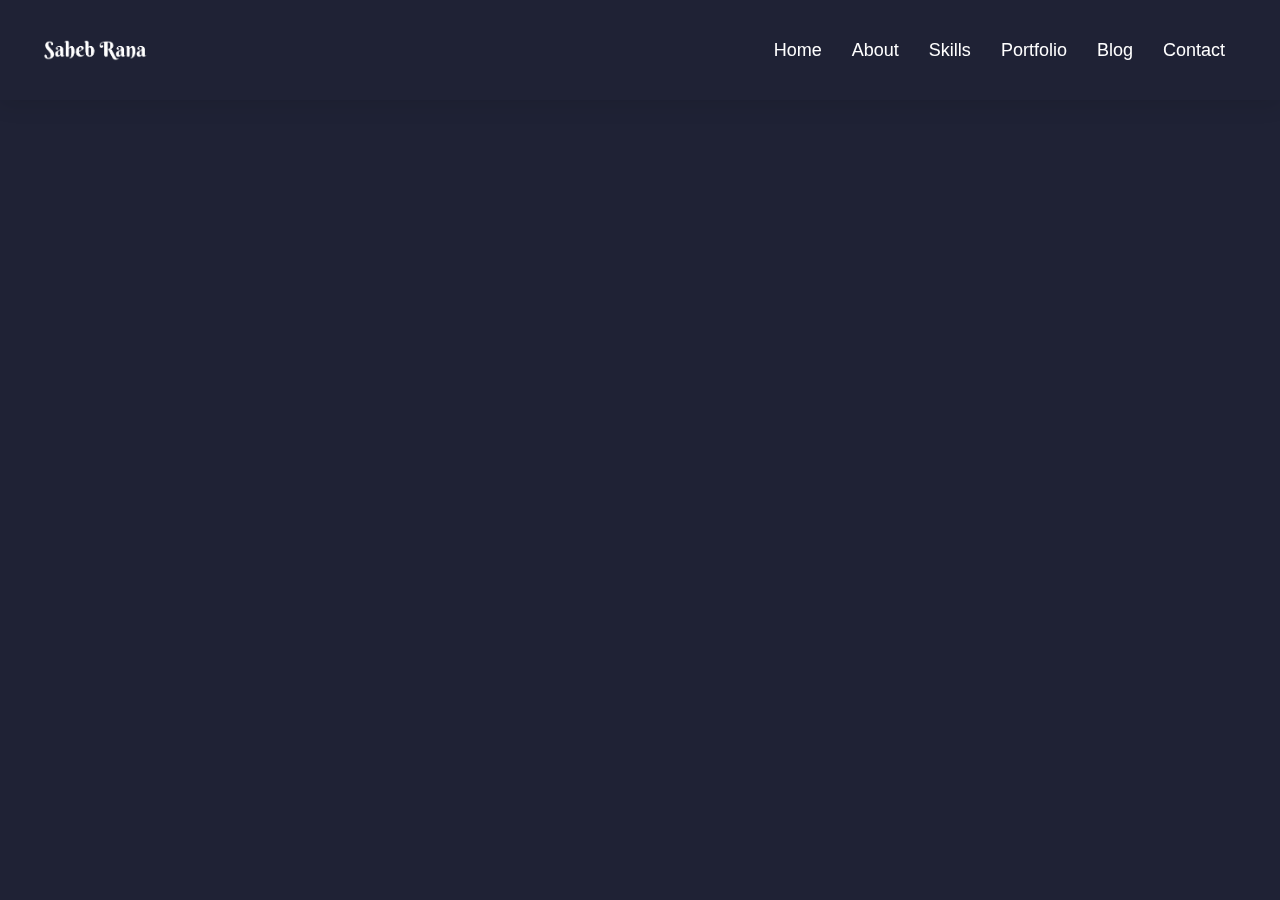
<file: index.html>
<!doctype html>
<html lang="en">

<head>
  <meta charset="utf-8" />
  <link rel="icon" href="/favicon.ico" />
  <meta name="viewport" content="width=device-width, initial-scale=1" />
  <meta name="theme-color" content="#000000" />
  <meta name="description" content="Portfolio of Saheb Rana" />
  <title>Saheb Rana</title>

  <!-- Google tag (gtag.js) -->
  <script async src="https://www.googletagmanager.com/gtag/js?id=G-B1P83YHN4G"></script>
  <script>
    window.dataLayer = window.dataLayer || [];
    function gtag() { dataLayer.push(arguments); }
    gtag('js', new Date());

    gtag('config', 'G-B1P83YHN4G');
  </script>
  <script type="module" crossorigin src="/assets/index-7d2bc5df.js"></script>
  <link rel="stylesheet" href="/assets/index-6ada1331.css">
</head>

<body>
  <div id="root"></div>
  
</body>

</html>
</file>
<file: assets/index-6ada1331.css>
*,:before,:after{box-sizing:border-box;border-width:0;border-style:solid;border-color:#e5e7eb}:before,:after{--tw-content: ""}html{line-height:1.5;-webkit-text-size-adjust:100%;-moz-tab-size:4;tab-size:4;font-family:ui-sans-serif,system-ui,-apple-system,BlinkMacSystemFont,Segoe UI,Roboto,Helvetica Neue,Arial,Noto Sans,sans-serif,"Apple Color Emoji","Segoe UI Emoji",Segoe UI Symbol,"Noto Color Emoji";-webkit-font-feature-settings:normal;font-feature-settings:normal;font-variation-settings:normal}body{margin:0;line-height:inherit}hr{height:0;color:inherit;border-top-width:1px}abbr:where([title]){-webkit-text-decoration:underline dotted;text-decoration:underline dotted}h1,h2,h3,h4,h5,h6{font-size:inherit;font-weight:inherit}a{color:inherit;text-decoration:inherit}b,strong{font-weight:bolder}code,kbd,samp,pre{font-family:ui-monospace,SFMono-Regular,Menlo,Monaco,Consolas,Liberation Mono,Courier New,monospace;font-size:1em}small{font-size:80%}sub,sup{font-size:75%;line-height:0;position:relative;vertical-align:baseline}sub{bottom:-.25em}sup{top:-.5em}table{text-indent:0;border-color:inherit;border-collapse:collapse}button,input,optgroup,select,textarea{font-family:inherit;-webkit-font-feature-settings:inherit;font-feature-settings:inherit;font-variation-settings:inherit;font-size:100%;font-weight:inherit;line-height:inherit;color:inherit;margin:0;padding:0}button,select{text-transform:none}button,[type=button],[type=reset],[type=submit]{-webkit-appearance:button;background-color:transparent;background-image:none}:-moz-focusring{outline:auto}:-moz-ui-invalid{box-shadow:none}progress{vertical-align:baseline}::-webkit-inner-spin-button,::-webkit-outer-spin-button{height:auto}[type=search]{-webkit-appearance:textfield;outline-offset:-2px}::-webkit-search-decoration{-webkit-appearance:none}::-webkit-file-upload-button{-webkit-appearance:button;font:inherit}summary{display:list-item}blockquote,dl,dd,h1,h2,h3,h4,h5,h6,hr,figure,p,pre{margin:0}fieldset{margin:0;padding:0}legend{padding:0}ol,ul,menu{list-style:none;margin:0;padding:0}dialog{padding:0}textarea{resize:vertical}input::-webkit-input-placeholder,textarea::-webkit-input-placeholder{opacity:1;color:#9ca3af}input::placeholder,textarea::placeholder{opacity:1;color:#9ca3af}button,[role=button]{cursor:pointer}:disabled{cursor:default}img,svg,video,canvas,audio,iframe,embed,object{display:block;vertical-align:middle}img,video{max-width:100%;height:auto}[hidden]{display:none}*,:before,:after{--tw-border-spacing-x: 0;--tw-border-spacing-y: 0;--tw-translate-x: 0;--tw-translate-y: 0;--tw-rotate: 0;--tw-skew-x: 0;--tw-skew-y: 0;--tw-scale-x: 1;--tw-scale-y: 1;--tw-pan-x: ;--tw-pan-y: ;--tw-pinch-zoom: ;--tw-scroll-snap-strictness: proximity;--tw-gradient-from-position: ;--tw-gradient-via-position: ;--tw-gradient-to-position: ;--tw-ordinal: ;--tw-slashed-zero: ;--tw-numeric-figure: ;--tw-numeric-spacing: ;--tw-numeric-fraction: ;--tw-ring-inset: ;--tw-ring-offset-width: 0px;--tw-ring-offset-color: #fff;--tw-ring-color: rgb(59 130 246 / .5);--tw-ring-offset-shadow: 0 0 #0000;--tw-ring-shadow: 0 0 #0000;--tw-shadow: 0 0 #0000;--tw-shadow-colored: 0 0 #0000;--tw-blur: ;--tw-brightness: ;--tw-contrast: ;--tw-grayscale: ;--tw-hue-rotate: ;--tw-invert: ;--tw-saturate: ;--tw-sepia: ;--tw-drop-shadow: ;--tw-backdrop-blur: ;--tw-backdrop-brightness: ;--tw-backdrop-contrast: ;--tw-backdrop-grayscale: ;--tw-backdrop-hue-rotate: ;--tw-backdrop-invert: ;--tw-backdrop-opacity: ;--tw-backdrop-saturate: ;--tw-backdrop-sepia: }::-webkit-backdrop{--tw-border-spacing-x: 0;--tw-border-spacing-y: 0;--tw-translate-x: 0;--tw-translate-y: 0;--tw-rotate: 0;--tw-skew-x: 0;--tw-skew-y: 0;--tw-scale-x: 1;--tw-scale-y: 1;--tw-pan-x: ;--tw-pan-y: ;--tw-pinch-zoom: ;--tw-scroll-snap-strictness: proximity;--tw-gradient-from-position: ;--tw-gradient-via-position: ;--tw-gradient-to-position: ;--tw-ordinal: ;--tw-slashed-zero: ;--tw-numeric-figure: ;--tw-numeric-spacing: ;--tw-numeric-fraction: ;--tw-ring-inset: ;--tw-ring-offset-width: 0px;--tw-ring-offset-color: #fff;--tw-ring-color: rgb(59 130 246 / .5);--tw-ring-offset-shadow: 0 0 #0000;--tw-ring-shadow: 0 0 #0000;--tw-shadow: 0 0 #0000;--tw-shadow-colored: 0 0 #0000;--tw-blur: ;--tw-brightness: ;--tw-contrast: ;--tw-grayscale: ;--tw-hue-rotate: ;--tw-invert: ;--tw-saturate: ;--tw-sepia: ;--tw-drop-shadow: ;--tw-backdrop-blur: ;--tw-backdrop-brightness: ;--tw-backdrop-contrast: ;--tw-backdrop-grayscale: ;--tw-backdrop-hue-rotate: ;--tw-backdrop-invert: ;--tw-backdrop-opacity: ;--tw-backdrop-saturate: ;--tw-backdrop-sepia: }::backdrop{--tw-border-spacing-x: 0;--tw-border-spacing-y: 0;--tw-translate-x: 0;--tw-translate-y: 0;--tw-rotate: 0;--tw-skew-x: 0;--tw-skew-y: 0;--tw-scale-x: 1;--tw-scale-y: 1;--tw-pan-x: ;--tw-pan-y: ;--tw-pinch-zoom: ;--tw-scroll-snap-strictness: proximity;--tw-gradient-from-position: ;--tw-gradient-via-position: ;--tw-gradient-to-position: ;--tw-ordinal: ;--tw-slashed-zero: ;--tw-numeric-figure: ;--tw-numeric-spacing: ;--tw-numeric-fraction: ;--tw-ring-inset: ;--tw-ring-offset-width: 0px;--tw-ring-offset-color: #fff;--tw-ring-color: rgb(59 130 246 / .5);--tw-ring-offset-shadow: 0 0 #0000;--tw-ring-shadow: 0 0 #0000;--tw-shadow: 0 0 #0000;--tw-shadow-colored: 0 0 #0000;--tw-blur: ;--tw-brightness: ;--tw-contrast: ;--tw-grayscale: ;--tw-hue-rotate: ;--tw-invert: ;--tw-saturate: ;--tw-sepia: ;--tw-drop-shadow: ;--tw-backdrop-blur: ;--tw-backdrop-brightness: ;--tw-backdrop-contrast: ;--tw-backdrop-grayscale: ;--tw-backdrop-hue-rotate: ;--tw-backdrop-invert: ;--tw-backdrop-opacity: ;--tw-backdrop-saturate: ;--tw-backdrop-sepia: }.container{width:100%}@media (min-width: 640px){.container{max-width:640px}}@media (min-width: 768px){.container{max-width:768px}}@media (min-width: 1024px){.container{max-width:1024px}}@media (min-width: 1280px){.container{max-width:1280px}}@media (min-width: 1536px){.container{max-width:1536px}}.block{display:block}.flex{display:flex}.h-screen{height:100vh}.w-\[130px\]{width:130px}.cursor-pointer{cursor:pointer}.flex-col{flex-direction:column}.items-center{align-items:center}.justify-end{justify-content:flex-end}.justify-center{justify-content:center}.justify-between{justify-content:space-between}.gap-x-3{-webkit-column-gap:.75rem;column-gap:.75rem}.gap-x-5{-webkit-column-gap:1.25rem;column-gap:1.25rem}.gap-y-2{row-gap:.5rem}.gap-y-3{row-gap:.75rem}.border-b{border-bottom-width:1px}.p-3{padding:.75rem}.px-3{padding-left:.75rem;padding-right:.75rem}.py-3{padding-top:.75rem;padding-bottom:.75rem}.py-4{padding-top:1rem;padding-bottom:1rem}.pb-5{padding-bottom:1.25rem}.pt-\[100px\]{padding-top:100px}.text-justify{text-align:justify}.text-base{font-size:1rem;line-height:1.5rem}.text-lg{font-size:1.125rem;line-height:1.75rem}.text-xl{font-size:1.25rem;line-height:1.75rem}.font-medium{font-weight:500}.font-normal{font-weight:400}.font-semibold{font-weight:600}.text-white{--tw-text-opacity: 1;color:rgb(255 255 255 / var(--tw-text-opacity))}.transition-all{transition-property:all;transition-timing-function:cubic-bezier(.4,0,.2,1);transition-duration:.15s}*{margin:0;padding:0;box-sizing:border-box}@font-face{font-family:Life Savers;font-style:normal;font-weight:700;font-display:swap;src:url(https://fonts.gstatic.com/s/lifesavers/v11/ZXu_e1UftKKabUQMgxAal8HXOR5amcb4pA.woff2) format("woff2");unicode-range:U+0100-024F,U+0259,U+1E00-1EFF,U+2020,U+20A0-20AB,U+20AD-20CF,U+2113,U+2C60-2C7F,U+A720-A7FF}body{margin:0;font-family:Life Savers,-apple-system,BlinkMacSystemFont,Segoe UI,Roboto,Oxygen,Ubuntu,Cantarell,Fira Sans,Droid Sans,Helvetica Neue,sans-serif;-webkit-font-smoothing:antialiased;-moz-osx-font-smoothing:grayscale;background:#1f2235}code{font-family:source-code-pro,Menlo,Monaco,Consolas,Courier New,monospace}.header{width:100%;height:100vh;background:url(/images/bg.jpg);background-repeat:no-repeat;background-size:cover;overflow:hidden}.navbar{width:100%;height:100px;position:fixed;top:0;background:#1f2235;z-index:1000;box-shadow:0 5px 20px #0000001a}.navbar__container{display:flex;height:100px;align-items:center;justify-content:space-between}.navbar__left-logo img{width:110px}.navbar__right{display:flex;list-style-type:none}.navbar__right li a{text-decoration:none;color:#fff;font-weight:500;font-size:18px;padding:0 15px}.container{width:1200px;margin:0 auto}.bgMain{background:#1f2235}.h-650{height:650px}.alignCenter{align-items:center}.justifyConter{justify-content:center}.row{display:flex;width:100%;flex-wrap:wrap}.col-6{width:50%}.col-4{width:33.33333333333333%}.header__content{display:flex;align-items:center;height:100vh;width:100%;color:#fff}.header__ul{list-style-type:none;display:flex;margin-bottom:20px}.header__ul li{width:50px;height:50px;border:2px solid #ff4a57;border-radius:50%;display:flex;align-items:center;justify-content:center;margin:0 10px;transition:all .5s linear;cursor:pointer}.header__ul li:hover{background:#fff;border:2px solid transparent}.header__ul li:hover .headerIcon{color:#ff4a57}.header__ul li:first-child{margin-left:0}.header__section h1{font-size:57px;font-weight:700;margin-bottom:20px}.header__section p{font-size:26px;font-weight:300;line-height:40px;margin-bottom:50px}.btn{outline:none;border:none;color:#fff;text-decoration:none;display:flex;justify-content:center;align-items:center}.btn-outline{border:2px solid #ff4a57;border-radius:50px;padding:12px 20px}.btn-smart{border:2px solid #ff4a57;background:#ff4a57;padding:12px 20px;border-radius:50px}.play{font-size:25px!important}.banner__img{padding:0 30px;margin-top:150px}.skills{background:#1f2235;padding:100px 0;color:#fff}.common{width:33.33333333333333%;margin:20px auto;text-align:center}.heading{margin-bottom:20px;font-weight:500;color:#ff4a57;font-size:16px}.mainHeader{font-size:32px;margin-bottom:20px;color:#fff}.mainContent{font-size:16px;color:#dfdfdf}.commonBorder{background:#ff4a57;height:3px;width:100px;margin:30px auto}.skills__box{height:100%;padding:40px;background:#23263a;color:#fff;margin:20px;transition:all .5s linear}.skills__box:hover{background:#ff4a57}.commonIcons{font-size:40px;color:#ff4a57;margin-bottom:15px}.skills__box:hover .commonIcons{color:#fff}.skills__box-header{font-size:20px;font-weight:500;margin-bottom:15px}.skills__box-p{font-size:14px;color:#dfdfdf}.about{width:100%;background:#23263a;padding:20px 0}.about__img{padding:20px}.about__img img{width:400px}.about__info{color:#fff}.about__info h1{margin-bottom:30px}.about__info-p1{font-size:14px;margin-bottom:20px}.about__info-p2{font-size:14px}.info__contacts{margin-top:20px}.info__contacts strong{color:#ff4a57}.info__contacts p{margin-top:3px}.info__contacts .col-6{margin:10px 0}.prices{width:100%;padding:100px 0;background:#1f2235}.price{background:#23263a;padding:25px;border-radius:8px;margin:35px 20px;color:#fff;text-align:center}.priceHeading{font-size:24px;font-weight:500;margin-bottom:15px}.price__rs{font-size:70px;font-weight:200;margin-bottom:15px}.price__rs span{font-size:25px}.price ul{list-style-type:none}.price ul li{margin:5px 0;border-bottom:1px solid #3c3c3c;font-size:14px;padding:15px 0}.price__btn{margin-top:40px}.contact{padding:20px 0;background:#23263a}.contactSection-logo{text-align:center;margin-bottom:20px}.contactSection-logo img{margin:0 auto;width:130px}.contactSection p{color:#fff;font-size:14px;margin-bottom:20px}.contactCircles{width:100%;display:flex;list-style:none;justify-content:center}.contactCircles li{width:50px;height:50px;border-radius:50%;display:flex;align-items:center;justify-content:center;background:#1f2235;margin:0 10px;transition:all .5s linear;cursor:pointer}.contactCircles li:hover{background:#ff4a57;color:#fff}.toggle{position:fixed;top:20px;right:25px;background:#000;color:#fff;width:50px;height:50px;border-radius:50%;cursor:pointer;align-items:center;justify-content:center;display:none}#last-update{text-align:right;color:#6b6b6b}@media (max-width: 765px){.container{width:100%;padding:0 50px}.col-6,.col-3,.col-4{width:100%}.navbar__right{flex-direction:column;width:100%;align-items:center;background:#1f2235;position:fixed;top:0;left:0}.navbar__right li a{display:block;padding:20px 0;font-size:14px}.toggle{display:flex}.banner__img img{display:none}.header__section h1{font-size:35px;font-weight:700;margin-bottom:20px}.header__section p{font-size:20px;font-weight:300;line-height:30px;margin-bottom:50px}.common{width:100%}.h-650{height:auto}}@media (min-width: 640px){.sm\:order-last{order:9999}.sm\:w-\[40\%\]{width:40%}.sm\:w-\[60\%\]{width:60%}.sm\:flex-row{flex-direction:row}}
</file>
